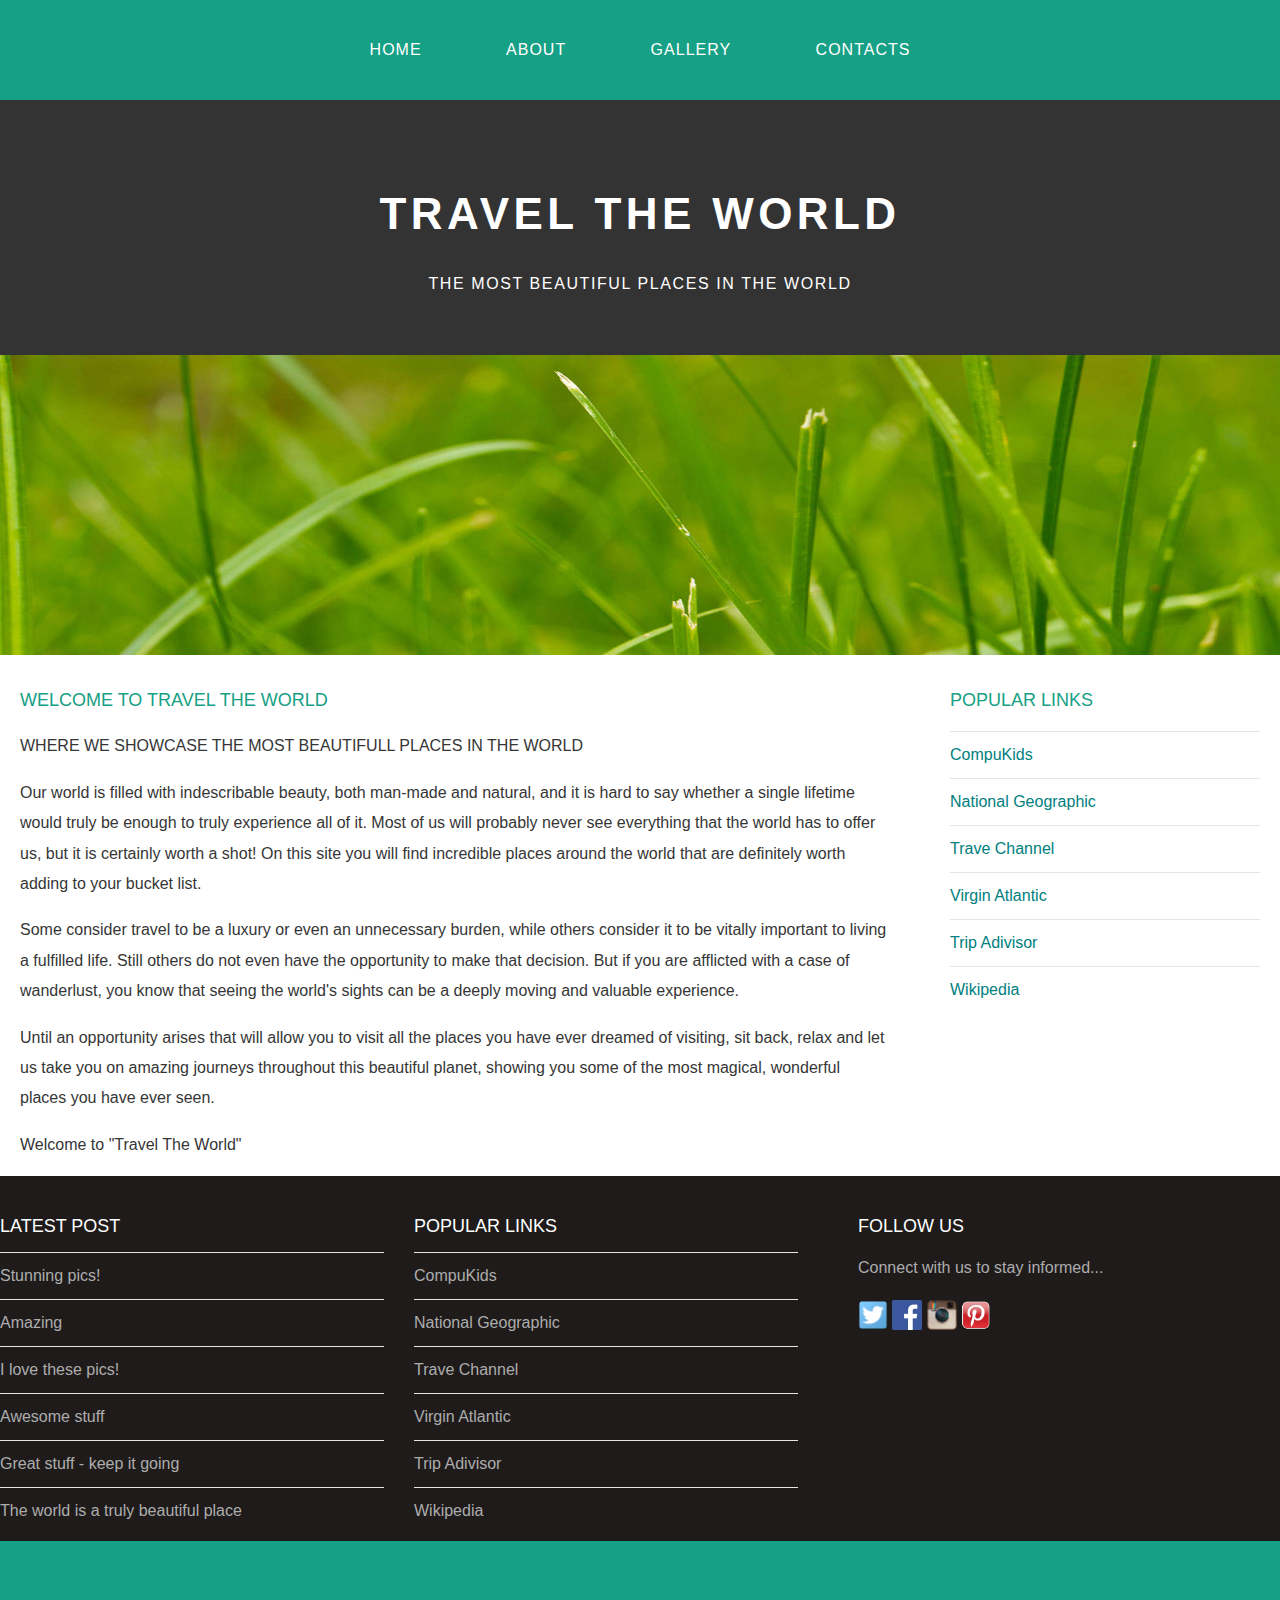
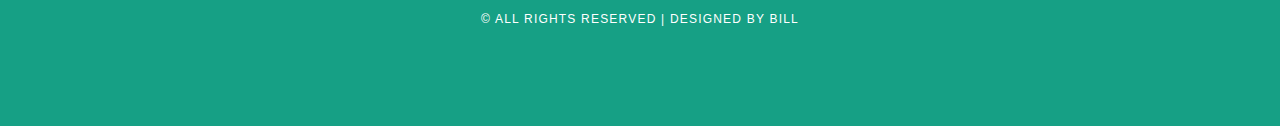
<file: index.html>
<!DOCTYPE html>
<html>
<head>
    <title>Travel The World</title>
    <link rel="stylesheet" href="style.css"/>
    </head>
    
    <body>
    <div id="menu">
        <ul>
          <li><a href="index.html">Home</a></li>
          <li><a href="about.html">About</a></li>
          <li><a href="gallery.html">Gallery</a></li>
          <li><a href="contact.html">Contacts</a></li>
        </ul>
        </div>
        
        <div id="header">
        <h1>TRAVEL THE WORLD</h1>
            <p>THE MOST BEAUTIFUL PLACES IN THE WORLD</p>
        </div>
        <div id="banner">
        <img src="images/pic01.jpg"/>
        </div>
        <div id="page">
        <div id="content">
           <h2>Welcome To TRAVEL The World</h2>
            <p>WHERE WE SHOWCASE THE MOST BEAUTIFULL PLACES IN THE WORLD</p>
            <p>Our world is filled with indescribable beauty, both man-made and natural, and it is hard to say whether a single lifetime would truly be enough to truly experience all of it. Most of us will probably never see everything that the world has to offer us, but it is certainly worth a shot! On this site you will find incredible places around the world that are definitely worth adding to your bucket list.</p>
<p>Some consider travel to be a luxury or even an unnecessary burden, while others consider it to be vitally important to living a fulfilled life. Still others do not even have the opportunity to make that decision. But if you are afflicted with a case of wanderlust, you know that seeing the world's sights can be a deeply moving and valuable experience.</p>
<p>Until an opportunity arises that will allow you to visit all the places you have ever dreamed of visiting, sit back, relax and let us take you on amazing journeys throughout this beautiful planet, showing you some of the most magical, wonderful places you have ever seen.</p>
<p>Welcome to "Travel The World"</p>
            </div>
            <div id="sidebar">
                <h2>Popular Links</h2>
            <ul class="styled">
                  <li><a href="http://www.compukids.me">CompuKids</a></li>
                  <li><a href="http://www.nationalgeographic.com/">National Geographic</a></li>
                  <li><a href="http://www.travelchannel.com/">Trave Channel</a></li>
                  <li><a href="http://www.virgin-atlantic.com/us/en.html">Virgin Atlantic</a></li>
                  <li><a href="http://www.tripadvisor.com">Trip Adivisor</a></li>
                  <li><a href="https://en.wikipedia.org/wiki/Main_Page">Wikipedia</a></li>
            </ul>
            </div>
        </div>
        <div id="footer">
        <div id="box1">
            <h2>Latest Post</h2>
            <ul class="styled">
              <li><a href="#">Stunning pics!</a></li>
              <li><a href="#">Amazing</a></li>
              <li><a href="#">I love these pics!</a></li>
              <li><a href="#">Awesome stuff</a></li>
              <li><a href="#">Great stuff - keep it going</a></li>
              <li><a href="#">The world is a truly beautiful place</a></li>
            </ul>
            </div>
            
            <div id="box2">
                <h2>Popular Links</h2>
                <ul class="styled">
                 <li><a href="http://www.compukids.me">CompuKids</a></li>
                 <li><a href="http://www.nationalgeographic.com/">National Geographic</a></li>
                 <li><a href="http://www.travelchannel.com/">Trave Channel</a></li>
                 <li><a href="http://www.virgin-atlantic.com/us/en.html">Virgin Atlantic</a></li>
                 <li><a href="http://www.tripadvisor.com">Trip Adivisor</a></li>
                 <li><a href="https://en.wikipedia.org/wiki/Main_Page">Wikipedia</a></li>
                </ul>
            </div>
            
            <div id="box3">
                <h2>Follow Us</h2>
                <p>Connect with us to stay informed...</p>
                <a href="#"><img src="images/twitter.png" height="30"/></a>
                <a href="#"><img src="images/facebook.png" height="30"/></a>
                <a href="#"><img src="images/instagram.png" height="30"/></a>
                <a href="#"><img src="images/pinterest.png" height="30"/></a>
            </div>
        </div>
        <div id="copyright">
        <p>&copy; All Rights Reserved | Designed By Bill</p>
        </div>
    </body>
</html>
</file>
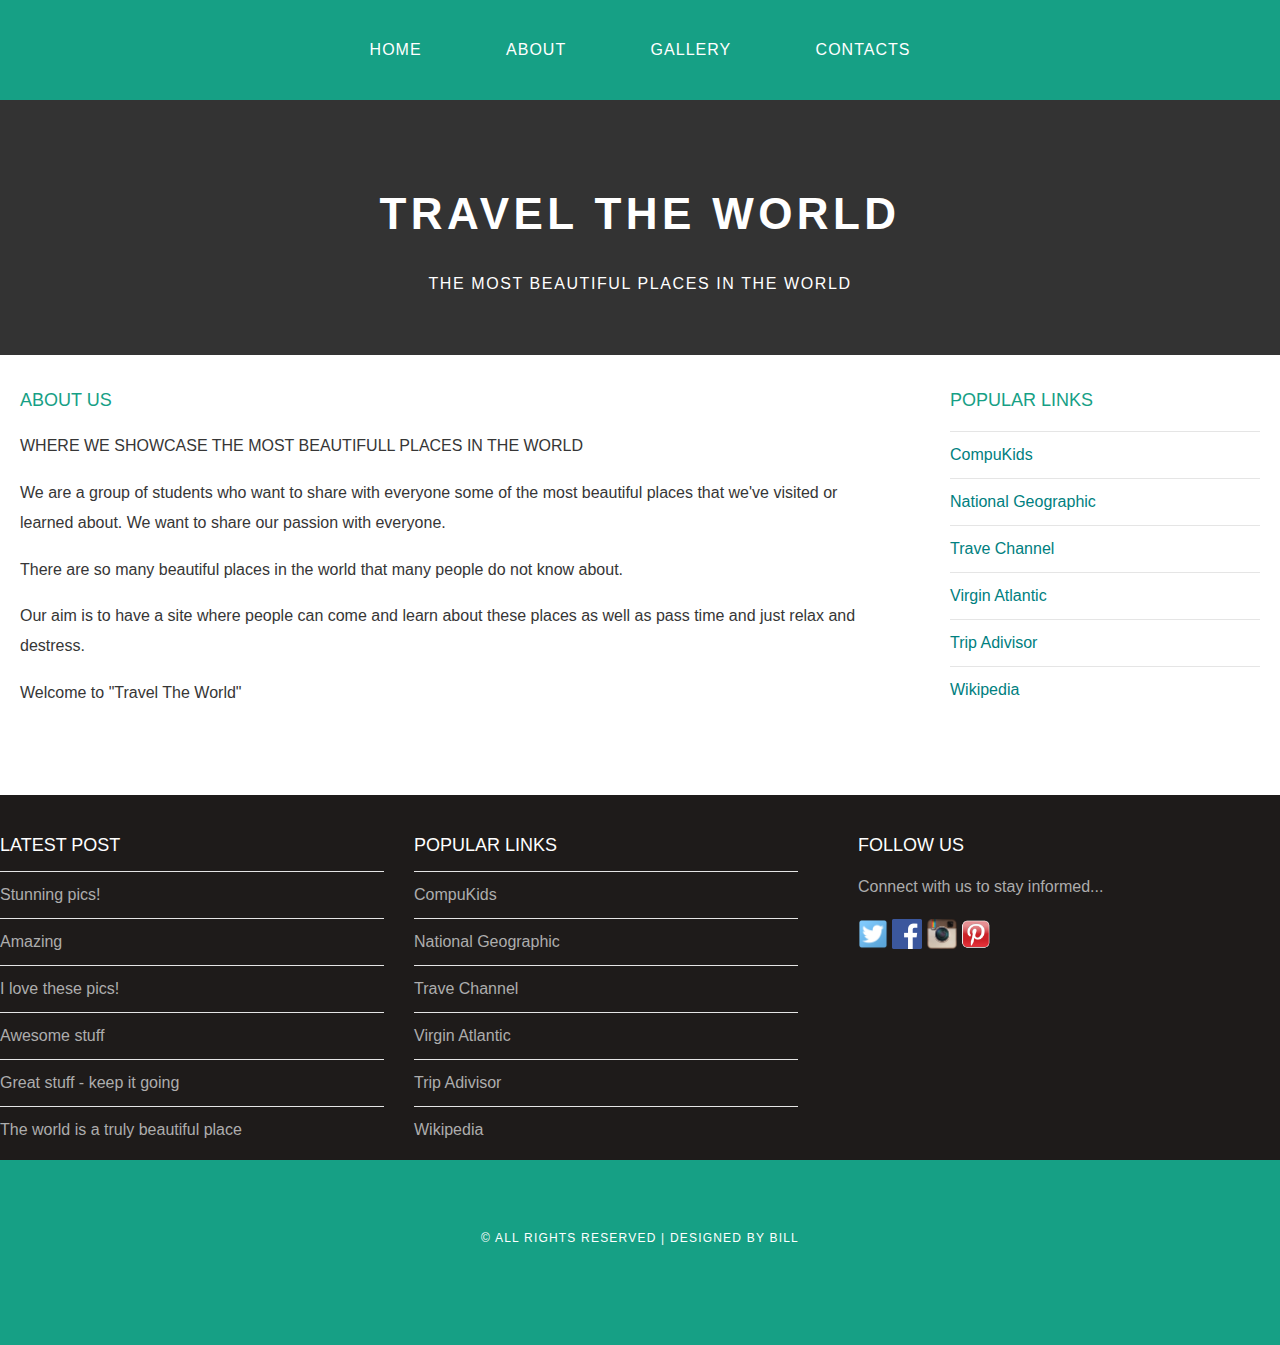
<file: about.html>
<!DOCTYPE html>
<html>
<head>
    <title>Travel The World</title>
    <link rel="stylesheet" href="style.css"/>
    </head>
    
    <body>
    <div id="menu">
        <ul>
          <li><a href="index.html">Home</a></li>
          <li><a href="about.html">About</a></li>
          <li><a href="gallery.html">Gallery</a></li>
          <li><a href="contact.html">Contacts</a></li>
        </ul>
        </div>
        
        <div id="header">
        <h1>TRAVEL THE WORLD</h1>
            <p>THE MOST BEAUTIFUL PLACES IN THE WORLD</p>
        </div>
        <div id="page">
        <div id="content">
           <h2>About Us</h2>
            <p>WHERE WE SHOWCASE THE MOST BEAUTIFULL PLACES IN THE WORLD</p>
            <p>We are a group of students who want to share with everyone some of the most beautiful places that we've visited or learned about. We want to share our passion with everyone.</p>
            <p>There are so many beautiful places in the world that many people do not know about. </p>
            <p>Our aim is to have a site where people can come and learn about these places as well as pass time and just relax and destress. </p>
            <p>Welcome to "Travel The World"</p>
            </div>
            <div id="sidebar">
                <h2>Popular Links</h2>
            <ul class="styled">
                  <li><a href="http://www.compukids.me">CompuKids</a></li>
                  <li><a href="http://www.nationalgeographic.com/">National Geographic</a></li>
                  <li><a href="http://www.travelchannel.com/">Trave Channel</a></li>
                  <li><a href="http://www.virgin-atlantic.com/us/en.html">Virgin Atlantic</a></li>
                  <li><a href="http://www.tripadvisor.com">Trip Adivisor</a></li>
                  <li><a href="https://en.wikipedia.org/wiki/Main_Page">Wikipedia</a></li>
            </ul>
            </div>
        </div>
        <div id="footer">
        <div id="box1">
            <h2>Latest Post</h2>
            <ul class="styled">
              <li><a href="#">Stunning pics!</a></li>
              <li><a href="#">Amazing</a></li>
              <li><a href="#">I love these pics!</a></li>
              <li><a href="#">Awesome stuff</a></li>
              <li><a href="#">Great stuff - keep it going</a></li>
              <li><a href="#">The world is a truly beautiful place</a></li>
            </ul>
            </div>
            
            <div id="box2">
                <h2>Popular Links</h2>
                <ul class="styled">
                 <li><a href="http://www.compukids.me">CompuKids</a></li>
                 <li><a href="http://www.nationalgeographic.com/">National Geographic</a></li>
                 <li><a href="http://www.travelchannel.com/">Trave Channel</a></li>
                 <li><a href="http://www.virgin-atlantic.com/us/en.html">Virgin Atlantic</a></li>
                 <li><a href="http://www.tripadvisor.com">Trip Adivisor</a></li>
                 <li><a href="https://en.wikipedia.org/wiki/Main_Page">Wikipedia</a></li>
                </ul>
            </div>
            
            <div id="box3">
                <h2>Follow Us</h2>
                <p>Connect with us to stay informed...</p>
                <a href="#"><img src="images/twitter.png" height="30"/></a>
                <a href="#"><img src="images/facebook.png" height="30"/></a>
                <a href="#"><img src="images/instagram.png" height="30"/></a>
                <a href="#"><img src="images/pinterest.png" height="30"/></a>
            </div>
        </div>
        <div id="copyright">
        <p>&copy; All Rights Reserved | Designed By Bill</p>
        </div>
    </body>
</html>
</file>
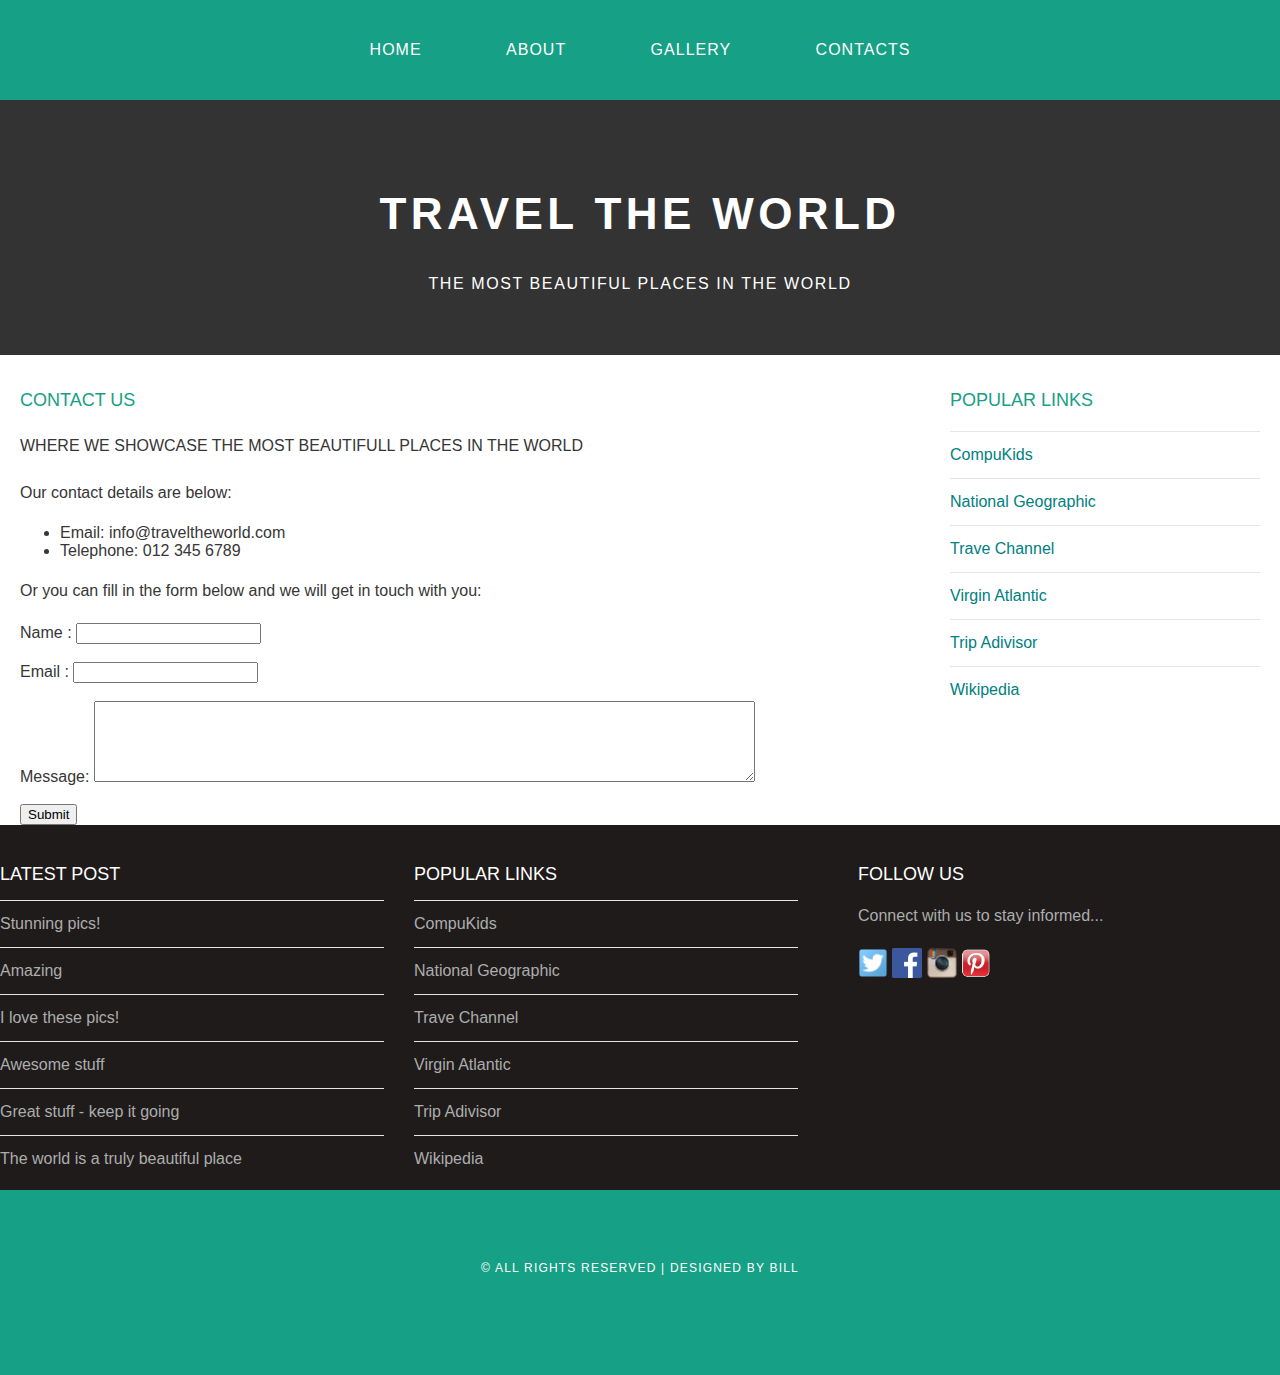
<file: contact.html>
<!DOCTYPE html>
<html>
<head>
    <title>Travel The World</title>
    <link rel="stylesheet" href="style.css"/>
    </head>
    
    <body>
    <div id="menu">
        <ul>
          <li><a href="index.html">Home</a></li>
          <li><a href="about.html">About</a></li>
          <li><a href="gallery.html">Gallery</a></li>
          <li><a href="contact.html">Contacts</a></li>
        </ul>
        </div>
        
        <div id="header">
        <h1>TRAVEL THE WORLD</h1>
            <p>THE MOST BEAUTIFUL PLACES IN THE WORLD</p>
        </div>
        <div id="page">
        <div id="content">
           <h2>Contact Us</h2>
            <p>WHERE WE SHOWCASE THE MOST BEAUTIFULL PLACES IN THE WORLD</p>
            <p>Our contact details are below:</p>
            <ul class="style1">
               <li>Email: info@traveltheworld.com</li>
               <li>Telephone: 012 345 6789</li>
            </ul>

           <p>Or you can fill in the form below and we will get in touch with you:</p>
                <form>
                Name     : <input type="text" /><br/><br/>
                Email     : <input type="email" /><br/><br/>
                Message: <textarea cols="80" rows="5"></textarea><br/><br/>
          <input type="submit" value="Submit"/>
          </form>
            </div>
            <div id="sidebar">
                <h2>Popular Links</h2>
            <ul class="styled">
                  <li><a href="http://www.compukids.me">CompuKids</a></li>
                  <li><a href="http://www.nationalgeographic.com/">National Geographic</a></li>
                  <li><a href="http://www.travelchannel.com/">Trave Channel</a></li>
                  <li><a href="http://www.virgin-atlantic.com/us/en.html">Virgin Atlantic</a></li>
                  <li><a href="http://www.tripadvisor.com">Trip Adivisor</a></li>
                  <li><a href="https://en.wikipedia.org/wiki/Main_Page">Wikipedia</a></li>
            </ul>
            </div>
        </div>
        <div id="footer">
        <div id="box1">
            <h2>Latest Post</h2>
            <ul class="styled">
              <li><a href="#">Stunning pics!</a></li>
              <li><a href="#">Amazing</a></li>
              <li><a href="#">I love these pics!</a></li>
              <li><a href="#">Awesome stuff</a></li>
              <li><a href="#">Great stuff - keep it going</a></li>
              <li><a href="#">The world is a truly beautiful place</a></li>
            </ul>
            </div>
            
            <div id="box2">
                <h2>Popular Links</h2>
                <ul class="styled">
                 <li><a href="http://www.compukids.me">CompuKids</a></li>
                 <li><a href="http://www.nationalgeographic.com/">National Geographic</a></li>
                 <li><a href="http://www.travelchannel.com/">Trave Channel</a></li>
                 <li><a href="http://www.virgin-atlantic.com/us/en.html">Virgin Atlantic</a></li>
                 <li><a href="http://www.tripadvisor.com">Trip Adivisor</a></li>
                 <li><a href="https://en.wikipedia.org/wiki/Main_Page">Wikipedia</a></li>
                </ul>
            </div>
            
            <div id="box3">
                <h2>Follow Us</h2>
                <p>Connect with us to stay informed...</p>
                <a href="#"><img src="images/twitter.png" height="30"/></a>
                <a href="#"><img src="images/facebook.png" height="30"/></a>
                <a href="#"><img src="images/instagram.png" height="30"/></a>
                <a href="#"><img src="images/pinterest.png" height="30"/></a>
            </div>
        </div>
        <div id="copyright">
        <p>&copy; All Rights Reserved | Designed By Bill</p>
        </div>
    </body>
</html>
</file>
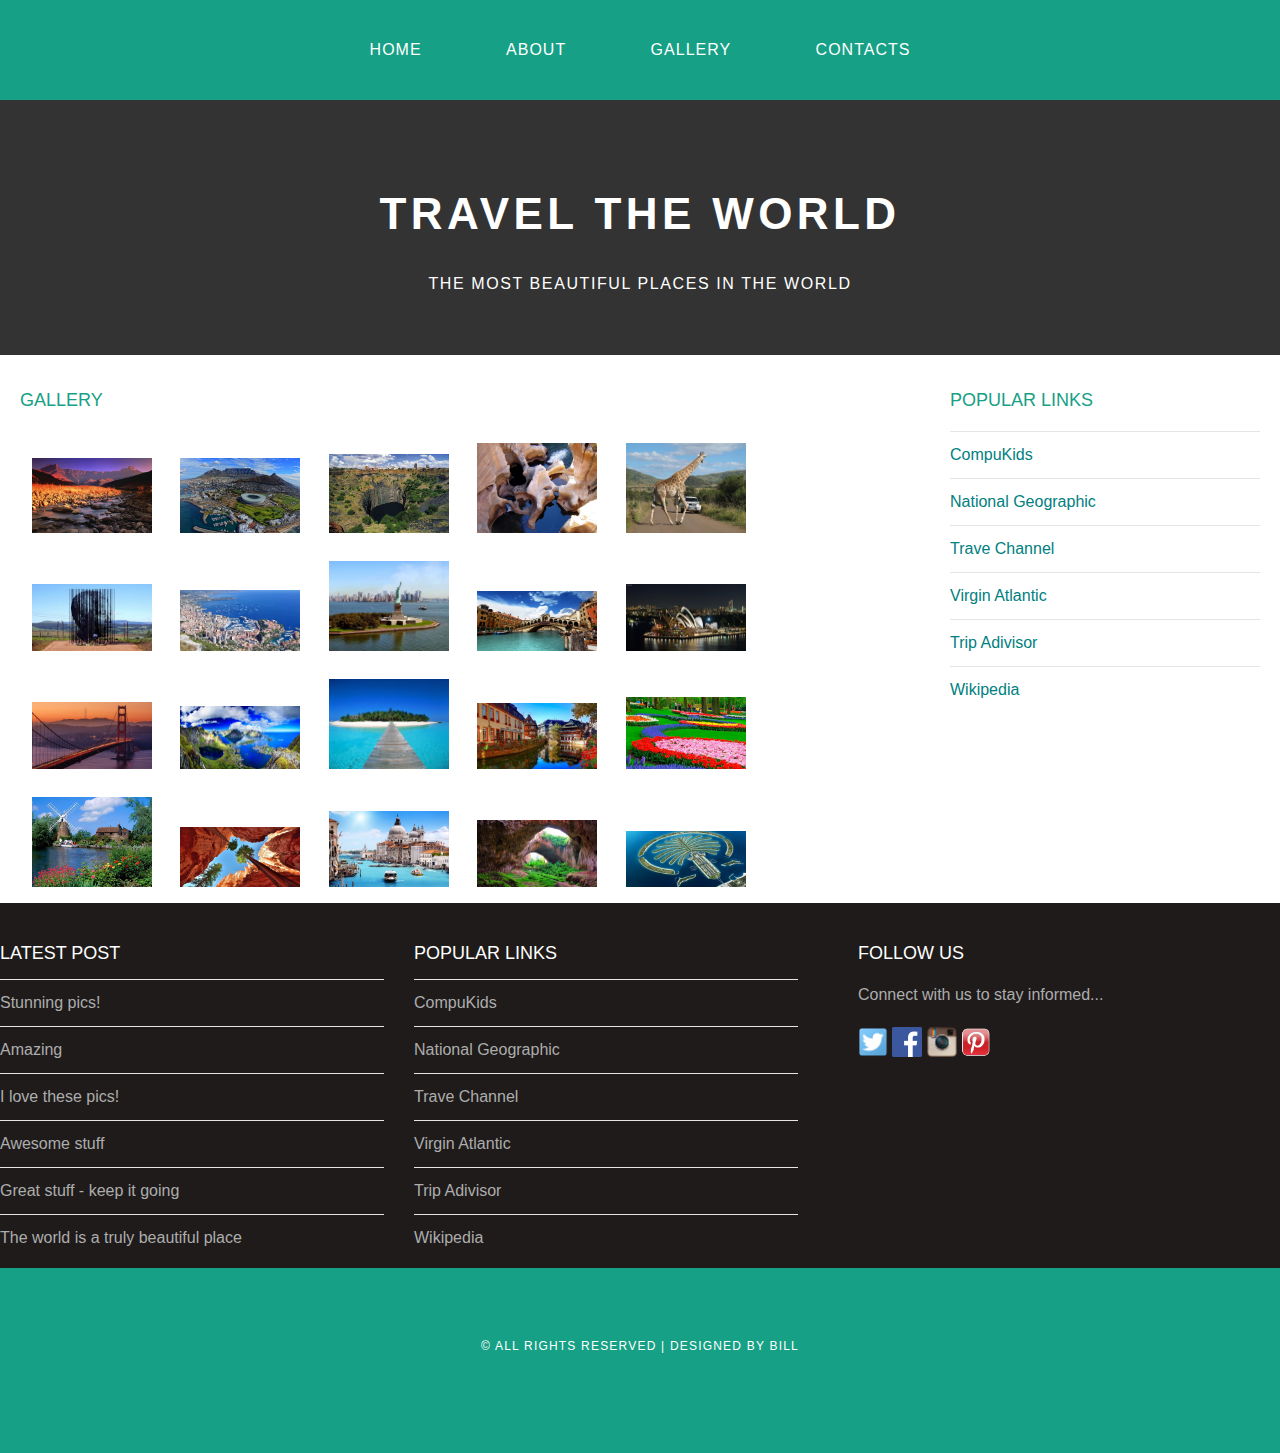
<file: gallery.html>
<!DOCTYPE html>
<html>
<head>
    <title>Travel The World</title>
    <link rel="stylesheet" href="style.css"/>
    </head>
    
    <body>
    <div id="menu">
        <ul>
          <li><a href="index.html">Home</a></li>
          <li><a href="about.html">About</a></li>
          <li><a href="gallery.html">Gallery</a></li>
          <li><a href="contact.html">Contacts</a></li>
        </ul>
        </div>
        
        <div id="header">
        <h1>TRAVEL THE WORLD</h1>
            <p>THE MOST BEAUTIFUL PLACES IN THE WORLD</p>
        </div>
        <div id="page">
        <div id="content">
           <h2>Gallery</h2>
            <div id="gallery">
            <img src="images/pic1.jpg"/>
            <img src="images/pic2.jpg"/>
            <img src="images/pic3.jpg"/>
            <img src="images/pic4.jpg"/>
            <img src="images/pic5.jpg"/>
            <img src="images/pic6.jpg"/>
            <img src="images/pic7.jpg"/>
            <img src="images/pic8.jpg"/>
            <img src="images/pic9.jpg"/>
            <img src="images/pic10.jpg"/>
            <img src="images/pic11.jpg"/>
            <img src="images/pic12.jpg"/>
            <img src="images/pic13.jpg"/>
            <img src="images/pic14.jpg"/>
            <img src="images/pic15.jpg"/>
            <img src="images/pic16.jpg"/>
            <img src="images/pic17.jpg"/>
            <img src="images/pic18.jpg"/>
            <img src="images/pic19.jpg"/>
            <img src="images/pic20.jpg"/> 
            </div>
            </div>
            
            <div id="sidebar">
                <h2>Popular Links</h2>
            <ul class="styled">
                  <li><a href="http://www.compukids.me">CompuKids</a></li>
                  <li><a href="http://www.nationalgeographic.com/">National Geographic</a></li>
                  <li><a href="http://www.travelchannel.com/">Trave Channel</a></li>
                  <li><a href="http://www.virgin-atlantic.com/us/en.html">Virgin Atlantic</a></li>
                  <li><a href="http://www.tripadvisor.com">Trip Adivisor</a></li>
                  <li><a href="https://en.wikipedia.org/wiki/Main_Page">Wikipedia</a></li>
            </ul>
            </div>
        </div>
        <div id="footer">
        <div id="box1">
            <h2>Latest Post</h2>
            <ul class="styled">
              <li><a href="#">Stunning pics!</a></li>
              <li><a href="#">Amazing</a></li>
              <li><a href="#">I love these pics!</a></li>
              <li><a href="#">Awesome stuff</a></li>
              <li><a href="#">Great stuff - keep it going</a></li>
              <li><a href="#">The world is a truly beautiful place</a></li>
            </ul>
            </div>
            
            <div id="box2">
                <h2>Popular Links</h2>
                <ul class="styled">
                 <li><a href="http://www.compukids.me">CompuKids</a></li>
                 <li><a href="http://www.nationalgeographic.com/">National Geographic</a></li>
                 <li><a href="http://www.travelchannel.com/">Trave Channel</a></li>
                 <li><a href="http://www.virgin-atlantic.com/us/en.html">Virgin Atlantic</a></li>
                 <li><a href="http://www.tripadvisor.com">Trip Adivisor</a></li>
                 <li><a href="https://en.wikipedia.org/wiki/Main_Page">Wikipedia</a></li>
                </ul>
            </div>
            
            <div id="box3">
                <h2>Follow Us</h2>
                <p>Connect with us to stay informed...</p>
                <a href="#"><img src="images/twitter.png" height="30"/></a>
                <a href="#"><img src="images/facebook.png" height="30"/></a>
                <a href="#"><img src="images/instagram.png" height="30"/></a>
                <a href="#"><img src="images/pinterest.png" height="30"/></a>
            </div>
        </div>
        <div id="copyright">
        <p>&copy; All Rights Reserved | Designed By Bill</p>
        </div>
    </body>
</html>
</file>
<file: style.css>
/*****************************************************/
/*Universal styles                                   */
/*****************************************************/

body{
    margin: 0;
    padding: 0;
    background-color: white;
    font-family: 'Raleway',sans-serif;
    font-size: 16px;
    font-weight: 400;
    color: #363636;
}

p{
    line-height: 190%;
}

a{ 
    text-decoration: none;
    color: teal;
}
/*****************************************************/
/*Menu                                               */
/*****************************************************/

#menu{
    background-color: #16a085;
    height: 100px;
}

#menu ul{
    margin: 0;
    padding: 0;
    list-style-type: none;
    text-align: center;
}

#menu li{
    display: inline-block;
}

#menu a{
    letter-spacing: 1px;
    text-decoration: none;
    text-align: center;
    text-transform: uppercase;
    font-size: 16px;
    line-height: 100px;
    color: white;
    
    padding:0 40px;
    border:none;
    display:block;
}

#menu a: hover{
    background-color:#1abc9c;
}
/*****************************************************/
/*Header                                             */
/*****************************************************/
#header{
    padding: 60px 0px 40px 0;
    background-color:#333333;
    text-align: center;
}
    
#header h1{
    letter-spacing: 0.1em;
    font-size: 44px;
    color: #ffffff;
}

#header p{
    letter-spacing: 0.1em;
    color: #ffffff;
}
/*****************************************************/
/*Banner                                             */
/*****************************************************/
#banner{
    height: 300px;
}
#banner img{
    width: 100%;
    height: 300px;
}
/*****************************************************/
/*Page                                               */
/*****************************************************/
#page{
    min-height: 400px;
    padding: 20px;
}

#page h2{
    margin-bottom: 20px;
    text-transform: uppercase;
    font-weight: 400;
    font-size: 18px;
    color: #16a085;
}

/*  CONTENT */
#content{
    float: left;
    width: 70%;
}

/* SIDEBAR */
#sidebar{
    float: right;
    width: 25%;
}

/* Lists */

ul.styled{
    margin: 0;
    padding: 0;
    list-style-type: none;
}

ul.styled li{
    border-top: solid 1px #e5e5e5;
    padding: 14px 0px;
}

/*****************************************************/
/*Footer                                             */
/*****************************************************/

#footer{
    width: 100%;
    height: 340px;
    background-color: #1e1b1a;
    padding-top: 25px;
    padding-left; 22px;
    clear: both;
}

#footer h2{
    font-size: 18px;
    font-weight: 400;
    text-transform: uppercase;
    color: #ffffff;
}

#footer p{
    color: #adadad;
}

#footer a{
    color: #adadad;
}

#box1{
    float: left;
    width: 30%;
    padding-right: 30px;
}

#box2{
    float: left;
    width: 30%;
    padding-right: 30px;
}

#box3{
    float:left;
    width: 30%x;
    padding-left: 30px;
}

/*****************************************************/
/*Copyright                                          */
/*****************************************************/

#copyright{
    width: 100%;
    height: 130px;
    text-align: center;
    background-color: #16a085;
    padding-top: 55px;
    clear: both;
}

#copyright p{
    font-size: 12px;
    letter-spacing: 0.1em;
    text-transform: uppercase;
    color: #ffffff;
}
/*****************************************************/
/*Gallery                                            */
/*****************************************************/

#gallery img{
	width:120px;
	margin:12px;
	-moz-transition: -moz-transform 0.5s ease-in;
	-webkit-transition: -webkit-transform 0.5s ease-in;
	-o-transition: -o-transform 0.5s ease-in;
}

#gallery img:hover{
	-moz-transform: scale(3);
	-webkit-transform: scale(3);
	-o-transform: scale(3);
 }
</file>
